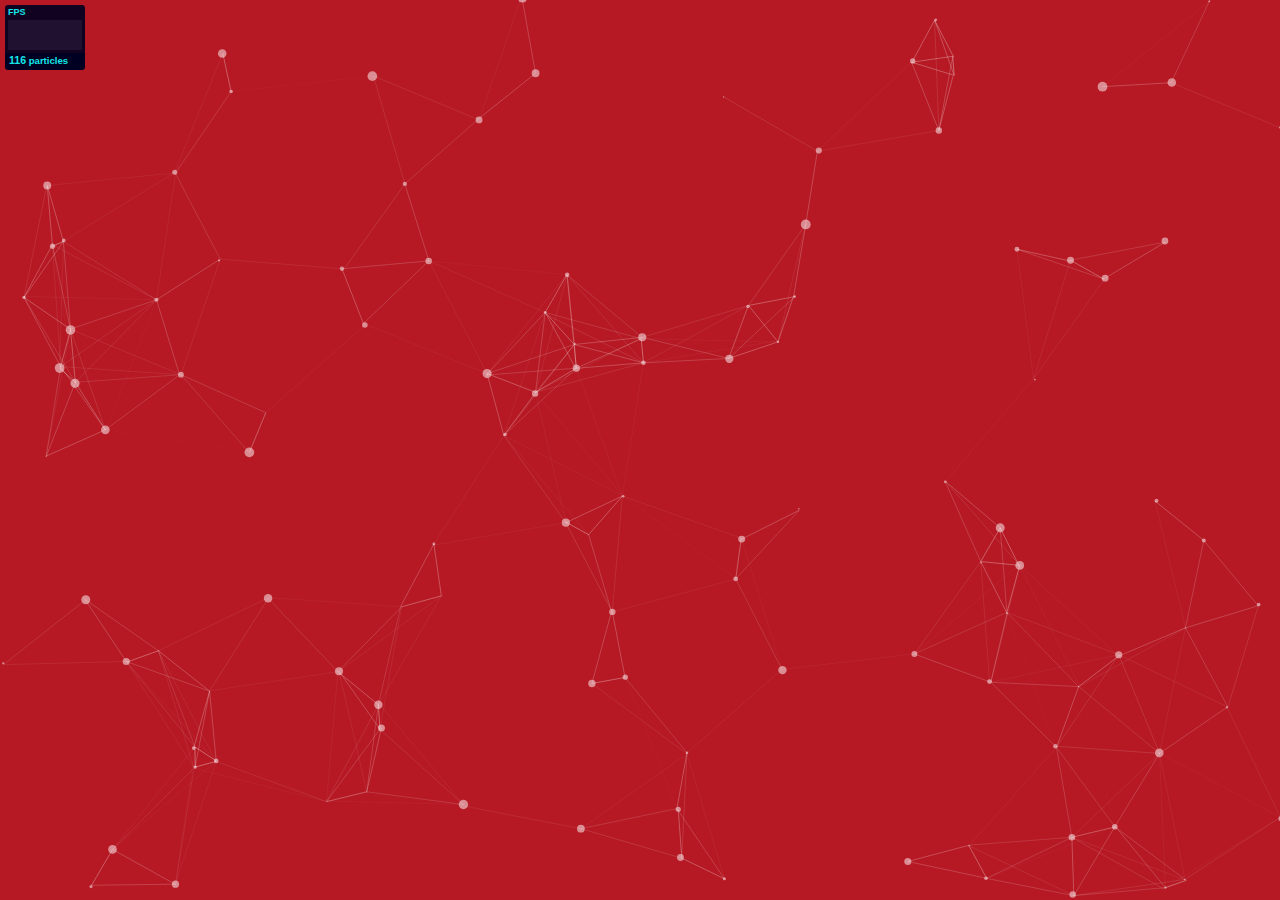
<file: internship project/particles.js-master/demo/index.html>
<!DOCTYPE html>
<html lang="en">
<head>
  <meta charset="utf-8">
  <title>particles.js</title>
  <meta name="description" content="particles.js is a lightweight JavaScript library for creating particles.">
  <meta name="author" content="Vincent Garreau" />
  <meta name="viewport" content="width=device-width, initial-scale=1.0, minimum-scale=1.0, maximum-scale=1.0, user-scalable=no">
  <link rel="stylesheet" media="screen" href="css/style.css">
</head>
<body>

<!-- count particles -->
<div class="count-particles">
  <span class="js-count-particles">--</span> particles
</div>

<!-- particles.js container -->
<div id="particles-js"></div>

<!-- scripts -->
<script src="../particles.js"></script>
<script src="js/app.js"></script>

<!-- stats.js -->
<script src="js/lib/stats.js"></script>
<script>
  var count_particles, stats, update;
  stats = new Stats;
  stats.setMode(0);
  stats.domElement.style.position = 'absolute';
  stats.domElement.style.left = '0px';
  stats.domElement.style.top = '0px';
  document.body.appendChild(stats.domElement);
  count_particles = document.querySelector('.js-count-particles');
  update = function() {
    stats.begin();
    stats.end();
    if (window.pJSDom[0].pJS.particles && window.pJSDom[0].pJS.particles.array) {
      count_particles.innerText = window.pJSDom[0].pJS.particles.array.length;
    }
    requestAnimationFrame(update);
  };
  requestAnimationFrame(update);
</script>

</body>
</html>
</file>
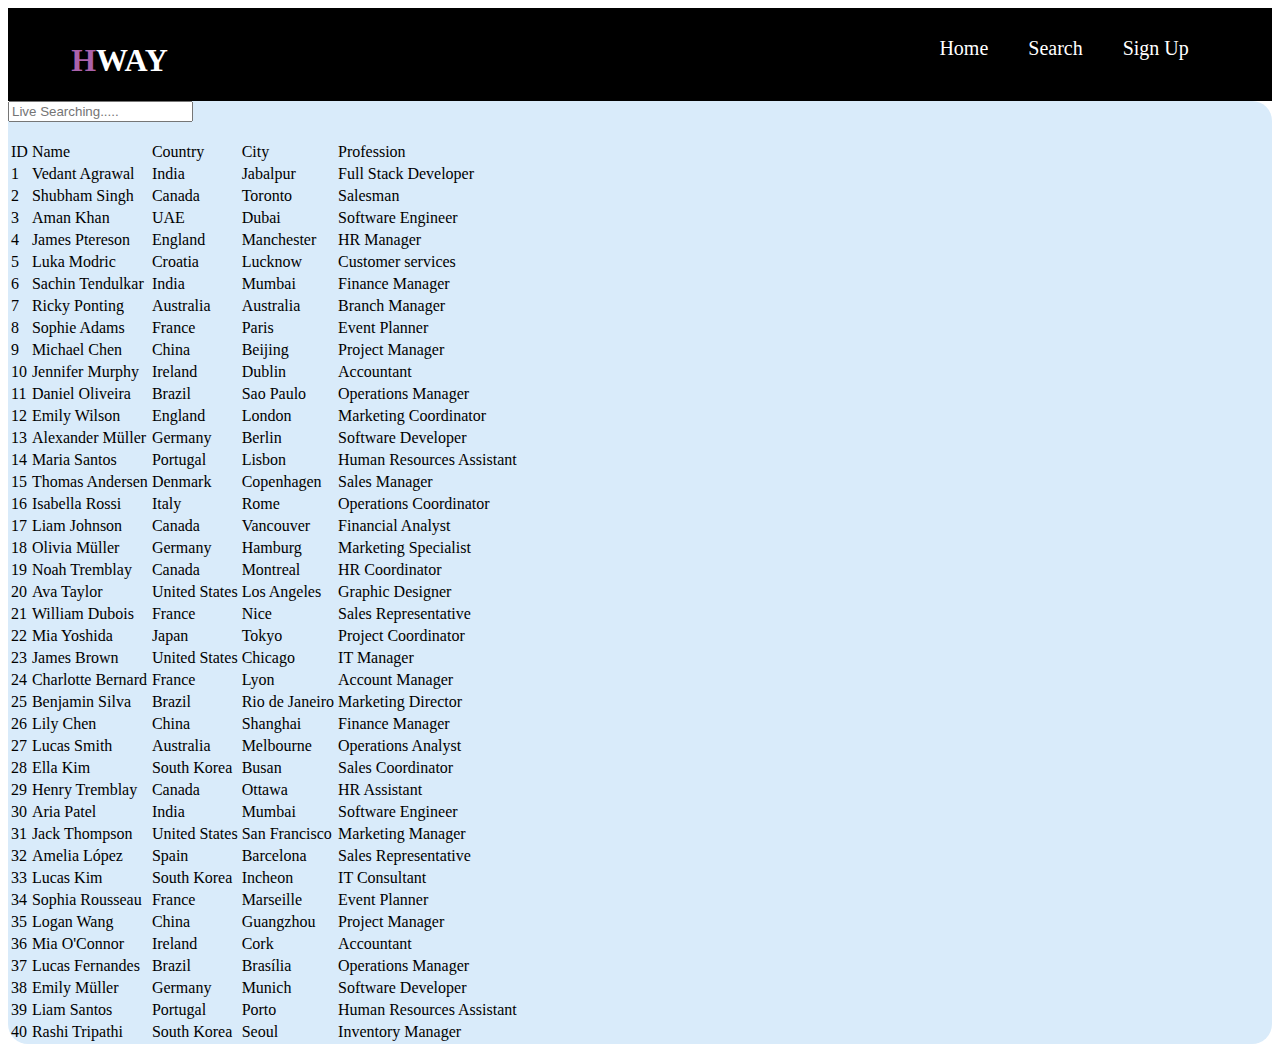
<file: internship project/search.html>
<!DOCTYPE html>
<html>

<head>
    <title>Table Data Searching Using JavaScript</title>
    <link href="https://cdn.jsdelivr.net/npm/bootstrap@5.0.2/dist/css/bootstrap.min.css" rel="stylesheet"
        integrity="sha384-EVSTQN3/azprG1Anm3QDgpJLIm9Nao0Yz1ztcQTwFspd3yD65VohhpuuCOmLASjC" crossorigin="anonymous">
</head>

<body>
    <div
    style="
      display: flex;
      background-color: black;
      justify-content: space-between;
    "
  >
    <div style="margin-left: 5%; margin-top: 1%">
      <h1 style="color: white">
        <span style="color: rgb(171, 98, 171)">H</span>WAY
      </h1>
    </div>
    <div style="margin-right: 5%; margin-top: 1.5%">
      <ul
        class="ul_item"
        style="
          list-style-type: none;
          margin: 0;
          padding: 0px;
          overflow: hidden;
          background-color: black;
        "
      >
        <li class="li_item" style="float: left">
          <a
            class="active"
            href="./index.html"
            style="
              display: block;
              color: white;
              font-size: 20px;
              text-align: center;
              padding: 10px 20px;
              text-decoration: none;
            "
            >Home</a
          >
        </li>
        <li class="li_item" style="float: left"><a href="#" style="
            display: block;
            color: white;
            font-size: 20px;
            text-align: center;
            padding: 10px 20px;
            text-decoration: none;
          ">Search</a></li>
        <li class="li_item" style="float: left"><a href="./index.html#contact" style="
            display: block;
            color: white;
            font-size: 20px;
            text-align: center;
            padding: 10px 20px;
            text-decoration: none;
          ">Sign Up</a></li>
        
      </ul>
    </div>
  </div>
    <div class="container mt-5 pb-5 pt-5 " style="background-color: rgb(217, 235, 250);border-radius: 20px;">

        <div class="row ">
            <div class="offset-md-3 col-md-6  ">
                <input type="search" class="form-control" id="search" placeholder="Live Searching.....">
            </div>
        </div>

        <h3 id="error" class="text-center mt-3"></h3>

        <div class="row ">
            <div class="offset-md-1 col-md-10 ">

                <table class="table table-bordered border-primary table-hover mt-5 text-capitalize" id="mytable">
                </table>

            </div>
        </div>
    </div>

    <script>
        var array=[
    {
        id:"1",
        name:"Vedant Agrawal",
        country:"India",
        city:"Jabalpur",
        profession:"Full Stack Developer"
    },
    {
        id:"2",
        name:"Shubham Singh",
        country:"Canada",
        city:"Toronto",
        profession:"Salesman"
    },
    {
        id:"3",
        name:"Aman Khan",
        country:"UAE",
        city:"Dubai",
        profession:"Software Engineer"
    },
    {
        id:"4",
        name:"James Ptereson",
        country:"England",
        city:"Manchester",
        profession:"HR Manager"
    },
    {
        id:"5",
        name:"Luka Modric",
        country:"Croatia",
        city:"Lucknow",
        profession:"Customer services"
    },
    {
        id:"6",
        name:"Sachin Tendulkar",
        country:"India",
        city:"Mumbai",
        profession:"Finance Manager"
    },
    {
        id:"7",
        name:"Ricky Ponting",
        country:"Australia",
        city:"Australia",
        profession:"Branch Manager"
    },
    {
id: "8",
name: "Sophie Adams",
country: "France",
city: "Paris",
profession: "Event Planner"
},

{
id: "9",
name: "Michael Chen",
country: "China",
city: "Beijing",
profession: "Project Manager"
},
{
id: "10",
name: "Jennifer Murphy",
country: "Ireland",
city: "Dublin",
profession: "Accountant"
},

{
id: "11",
name: "Daniel Oliveira",
country: "Brazil",
city: "Sao Paulo",
profession: "Operations Manager"
},

{
id: "12",
name: "Emily Wilson",
country: "England",
city: "London",
profession: "Marketing Coordinator"
},
{
id: "13",
name: "Alexander Müller",
country: "Germany",
city: "Berlin",
profession: "Software Developer"
},

{
id: "14",
name: "Maria Santos",
country: "Portugal",
city: "Lisbon",
profession: "Human Resources Assistant"
},

{
id: "15",
name: "Thomas Andersen",
country: "Denmark",
city: "Copenhagen",
profession: "Sales Manager"
},

{
id: "16",
name: "Isabella Rossi",
country: "Italy",
city: "Rome",
profession: "Operations Coordinator"
},

{
id: "17",
name: "Liam Johnson",
country: "Canada",
city: "Vancouver",
profession: "Financial Analyst"
},

{
id: "18",
name: "Olivia Müller",
country: "Germany",
city: "Hamburg",
profession: "Marketing Specialist"
},

{
id: "19",
name: "Noah Tremblay",
country: "Canada",
city: "Montreal",
profession: "HR Coordinator"
},

{
id: "20",
name: "Ava Taylor",
country: "United States",
city: "Los Angeles",
profession: "Graphic Designer"
},

{
id: "21",
name: "William Dubois",
country: "France",
city: "Nice",
profession: "Sales Representative"
},

{
id: "22",
name: "Mia Yoshida",
country: "Japan",
city: "Tokyo",
profession: "Project Coordinator"
},

{
id: "23",
name: "James Brown",
country: "United States",
city: "Chicago",
profession: "IT Manager"
},

{
id: "24",
name: "Charlotte Bernard",
country: "France",
city: "Lyon",
profession: "Account Manager"
},
{
id: "25",
name: "Benjamin Silva",
country: "Brazil",
city: "Rio de Janeiro",
profession: "Marketing Director"
},

{
id: "26",
name: "Lily Chen",
country: "China",
city: "Shanghai",
profession: "Finance Manager"
},

{
id: "27",
name: "Lucas Smith",
country: "Australia",
city: "Melbourne",
profession: "Operations Analyst"
},

{
id: "28",
name: "Ella Kim",
country: "South Korea",
city: "Busan",
profession: "Sales Coordinator"
},
{
id: "29",
name: "Henry Tremblay",
country: "Canada",
city: "Ottawa",
profession: "HR Assistant"
},

{
id: "30",
name: "Aria Patel",
country: "India",
city: "Mumbai",
profession: "Software Engineer"
},

{
id: "31",
name: "Jack Thompson",
country: "United States",
city: "San Francisco",
profession: "Marketing Manager"
},

{
id: "32",
name: "Amelia López",
country: "Spain",
city: "Barcelona",
profession: "Sales Representative"
},

{
id: "33",
name: "Lucas Kim",
country: "South Korea",
city: "Incheon",
profession: "IT Consultant"
},

{
id: "34",
name: "Sophia Rousseau",
country: "France",
city: "Marseille",
profession: "Event Planner"
},

{
id: "35",
name: "Logan Wang",
country: "China",
city: "Guangzhou",
profession: "Project Manager"
},

{
id: "36",
name: "Mia O'Connor",
country: "Ireland",
city: "Cork",
profession: "Accountant"
},
{
id: "37",
name: "Lucas Fernandes",
country: "Brazil",
city: "Brasília",
profession: "Operations Manager"
},

{
id: "38",
name: "Emily Müller",
country: "Germany",
city: "Munich",
profession: "Software Developer"
},

{
id: "39",
name: "Liam Santos",
country: "Portugal",
city: "Porto",
profession: "Human Resources Assistant"
},

{
id: "40",
name: "Rashi Tripathi",
country: "South Korea",
city: "Seoul",
profession:"Inventory Manager"
}
]
        function showtable(curarray) {
            document.getElementById("mytable").innerHTML = `
            <tr class="bg-primary text-white fw-bold">
                <td>ID</td>
                <td>Name</td>
                <td>Country</td>
                <td>City</td>
                <td>Profession</td>
            </tr> `;

            if (curarray == "") {
                document.getElementById("error").innerHTML = `<span class='text-danger '>Not Found!</span>`;
            }
            else {

                document.getElementById("error").innerHTML = "";

                for (var i = 0; i < curarray.length; i++) {
                    document.getElementById("mytable").innerHTML += `
              <tr > 
                <td>${curarray[i].id}</td> 
                <td>${curarray[i].name}</td> 
                <td>${curarray[i].country}</td> 
                <td>${curarray[i].city}</td>
                <td>${curarray[i].profession}</td> 
                </tr>`;
                }
            }
        }

        function filterTable() {
            var search = document.getElementById("search").value.toLowerCase();

            var filteredArray = array.filter(function (val) {
                for (var key in val) {
                    if (val[key].toLowerCase().includes(search)) {
                        return true;
                    }
                }
                return false;
            });

            showtable(filteredArray);
        }

        showtable(array);

        document.getElementById("search").addEventListener("keyup", filterTable);

    </script>

</body>

</html>
</file>
<file: internship project/particles.js-master/demo/css/style.css>
/* =============================================================================
   HTML5 CSS Reset Minified - Eric Meyer
   ========================================================================== */

html,body,div,span,object,iframe,h1,h2,h3,h4,h5,h6,p,blockquote,pre,abbr,address,cite,code,del,dfn,em,img,ins,kbd,q,samp,small,strong,sub,sup,var,b,i,dl,dt,dd,ol,ul,li,fieldset,form,label,legend,table,caption,tbody,tfoot,thead,tr,th,td,article,aside,canvas,details,figcaption,figure,footer,header,hgroup,menu,nav,section,summary,time,mark,audio,video{margin:0;padding:0;border:0;outline:0;font-size:100%;vertical-align:baseline;background:transparent}
body{line-height:1}
article,aside,details,figcaption,figure,footer,header,hgroup,menu,nav,section{display:block}
nav ul{list-style:none}
blockquote,q{quotes:none}
blockquote:before,blockquote:after,q:before,q:after{content:none}
a{margin:0;padding:0;font-size:100%;vertical-align:baseline;background:transparent;text-decoration:none}
mark{background-color:#ff9;color:#000;font-style:italic;font-weight:bold}
del{text-decoration:line-through}
abbr[title],dfn[title]{border-bottom:1px dotted;cursor:help}
table{border-collapse:collapse;border-spacing:0}
hr{display:block;height:1px;border:0;border-top:1px solid #ccc;margin:1em 0;padding:0}
input,select{vertical-align:middle}
li{list-style:none}


/* =============================================================================
   My CSS
   ========================================================================== */

/* ---- base ---- */

html,body{ 
	width:100%;
	height:100%;
	background:#111;
}

html{
  -webkit-tap-highlight-color: rgba(0, 0, 0, 0);
}

body{
  font:normal 75% Arial, Helvetica, sans-serif;
}

canvas{
  display:block;
  vertical-align:bottom;
}


/* ---- stats.js ---- */

.count-particles{
  background: #000022;
  position: absolute;
  top: 48px;
  left: 0;
  width: 80px;
  color: #13E8E9;
  font-size: .8em;
  text-align: left;
  text-indent: 4px;
  line-height: 14px;
  padding-bottom: 2px;
  font-family: Helvetica, Arial, sans-serif;
  font-weight: bold;
}

.js-count-particles{
  font-size: 1.1em;
}

#stats,
.count-particles{
  -webkit-user-select: none;
  margin-top: 5px;
  margin-left: 5px;
}

#stats{
  border-radius: 3px 3px 0 0;
  overflow: hidden;
}

.count-particles{
  border-radius: 0 0 3px 3px;
}


/* ---- particles.js container ---- */

#particles-js{
  width: 100%;
  height: 100%;
  background-color: #b61924;
  background-image: url('');
  background-size: cover;
  background-position: 50% 50%;
  background-repeat: no-repeat;
}
</file>
